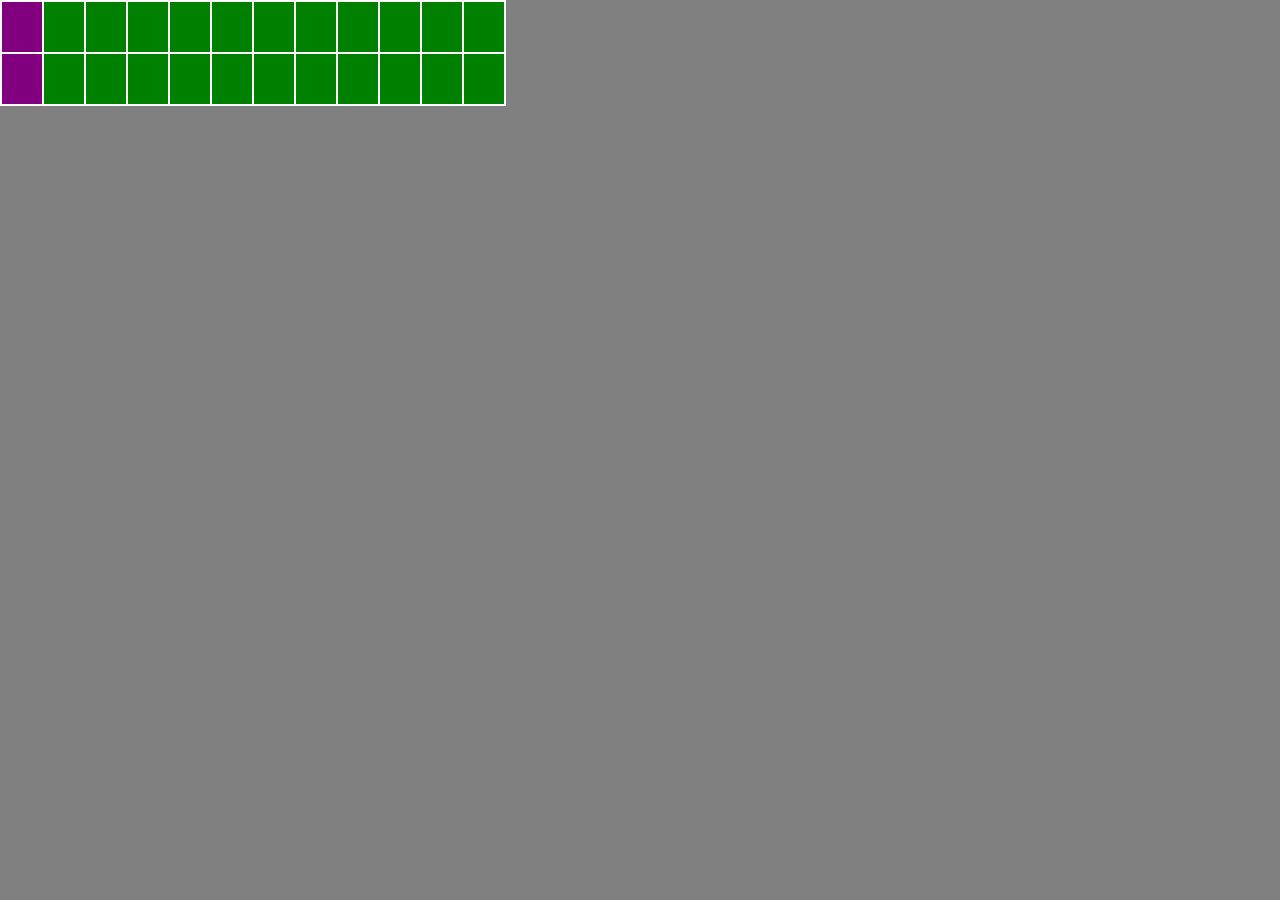
<file: index.html>
<!DOCTYPE html>
<html>
  <head>
    <link rel="stylesheet" type="text/css" href="application.css">
    <link rel="stylesheet" type="text/css" href="normalize.css">
  </head>

  <body>
    <table class="racer_table">
      <tr id="player1_strip">
        <td class="active" ></td>
        <td></td>
        <td></td>
        <td></td>
        <td></td>
        <td></td>
        <td></td>
        <td></td>
        <td></td>
        <td></td>
        <td></td>
        <td></td>
      </tr>
      <tr id="player2_strip">
        <td class="active" ></td>
         <td></td>
        <td></td>
        <td></td>
        <td></td>
        <td></td>
        <td></td>
        <td></td>
        <td></td>
        <td></td>
        <td></td>
        <td></td>
      </tr>
    </table>
    <br>
    <div id="winner"></div>
    <script src="racer.js"></script>
  </body>
</html>
</file>
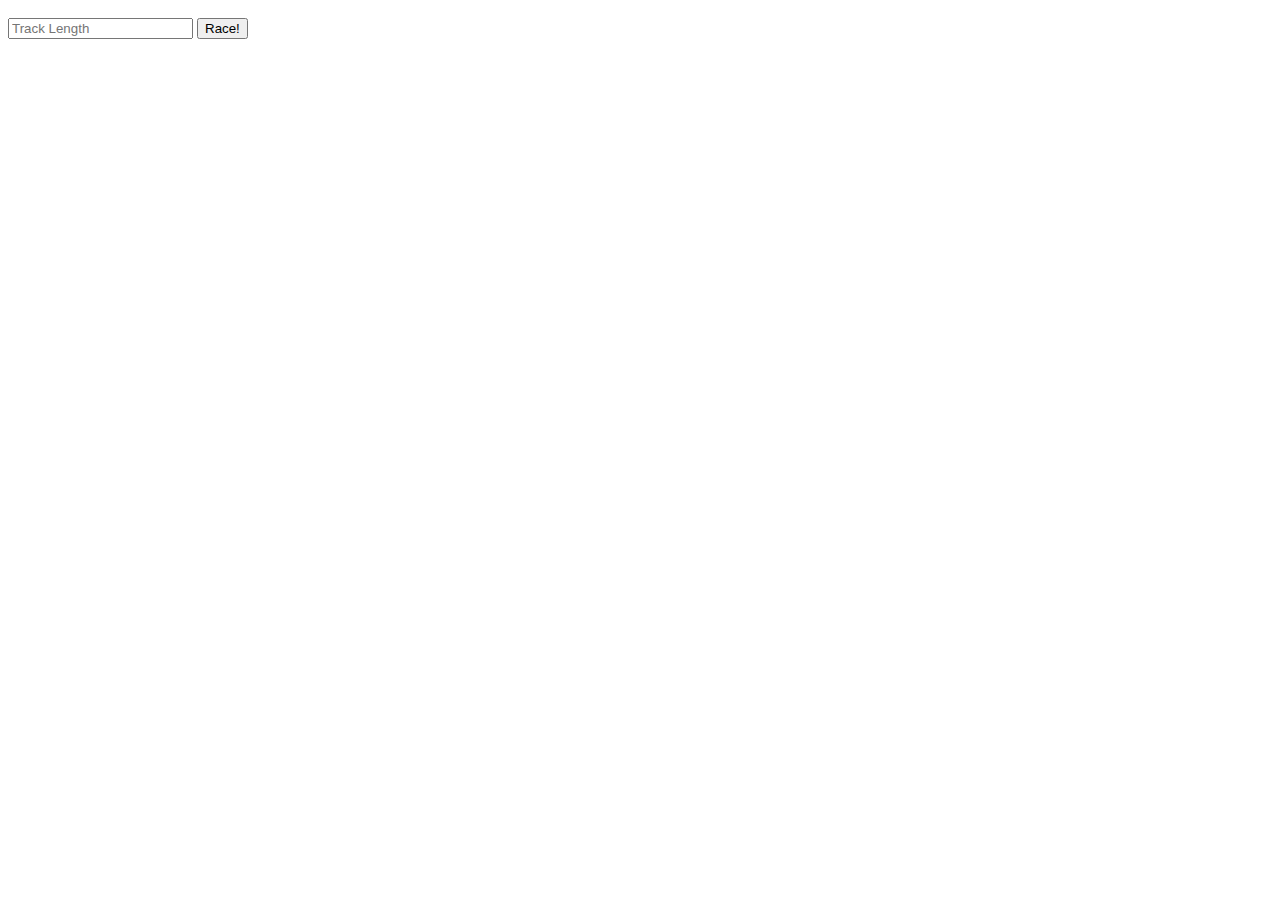
<file: source/index.html>
<!DOCTYPE html>
<html>
<head>
  <link rel="stylesheet" type="text/css" href="style.css">
  <script src="main.js"></script>
  <title>Brew's Bad-Ass Race Car Simulator</title>
</head>

<body>
  <table class="racer_table">
  <tr id="player1">
  </tr>
  <tr id="player2">
  </tr>

  </table>

<form name="trackLength">
  <input type="number" placeholder="Track Length" name="userInput">
  <button type="submit">Race!</button>
</form>
</body>


</html>
</file>
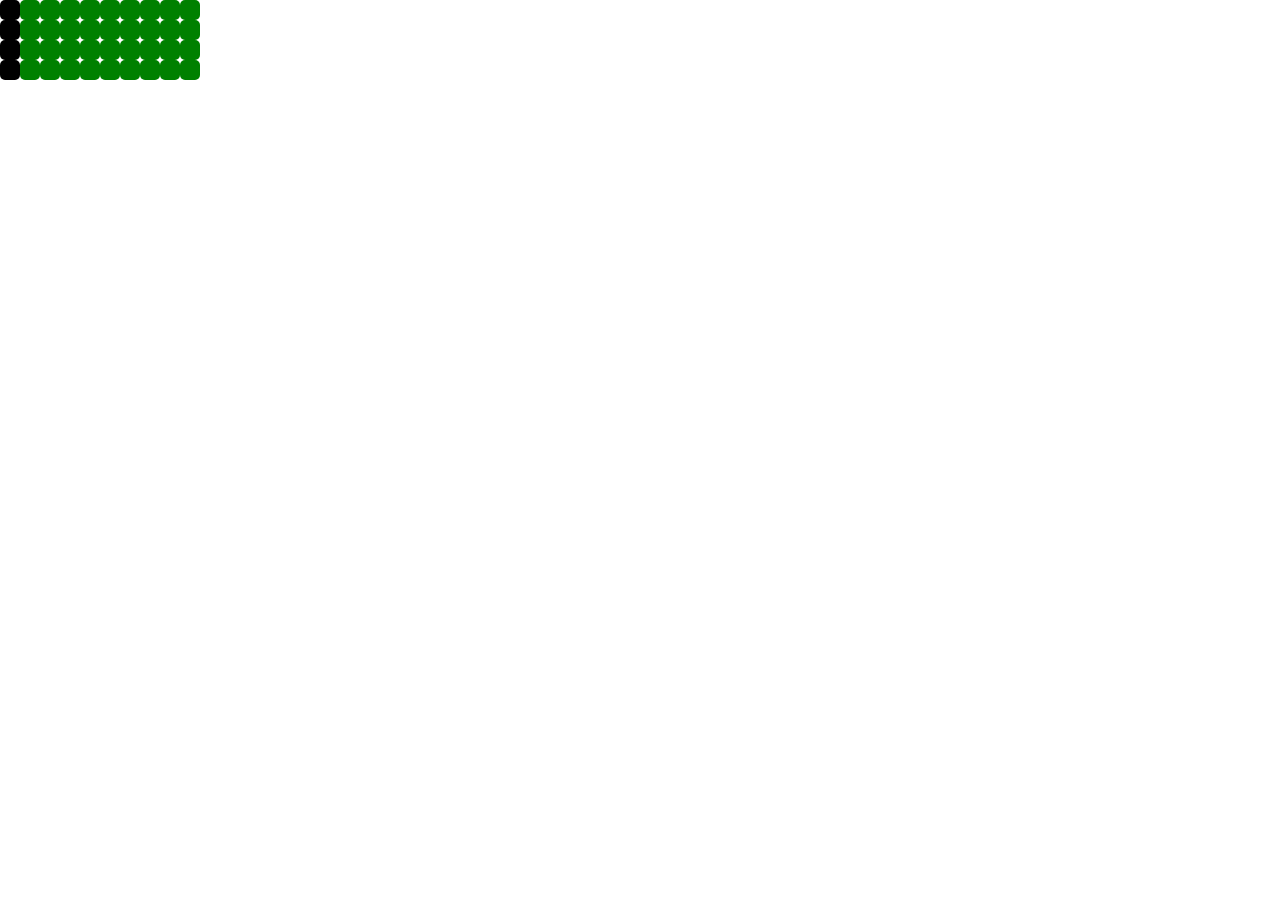
<file: beforedynamicplayers.html>
<html>
<head>
  <link rel='stylesheet' type='text/css' href='style.css'>
  <link rel='stylesheet' type='text/css' href='normalize.css'>
  <script src='app.js'></script>
</head>
<body>
  <div class="container">
    <table class="racer_table">
      <tr id="player1"></tr>
      <tr id='player2'></tr>
    </table>
  </div>
</body>
</html>
</file>
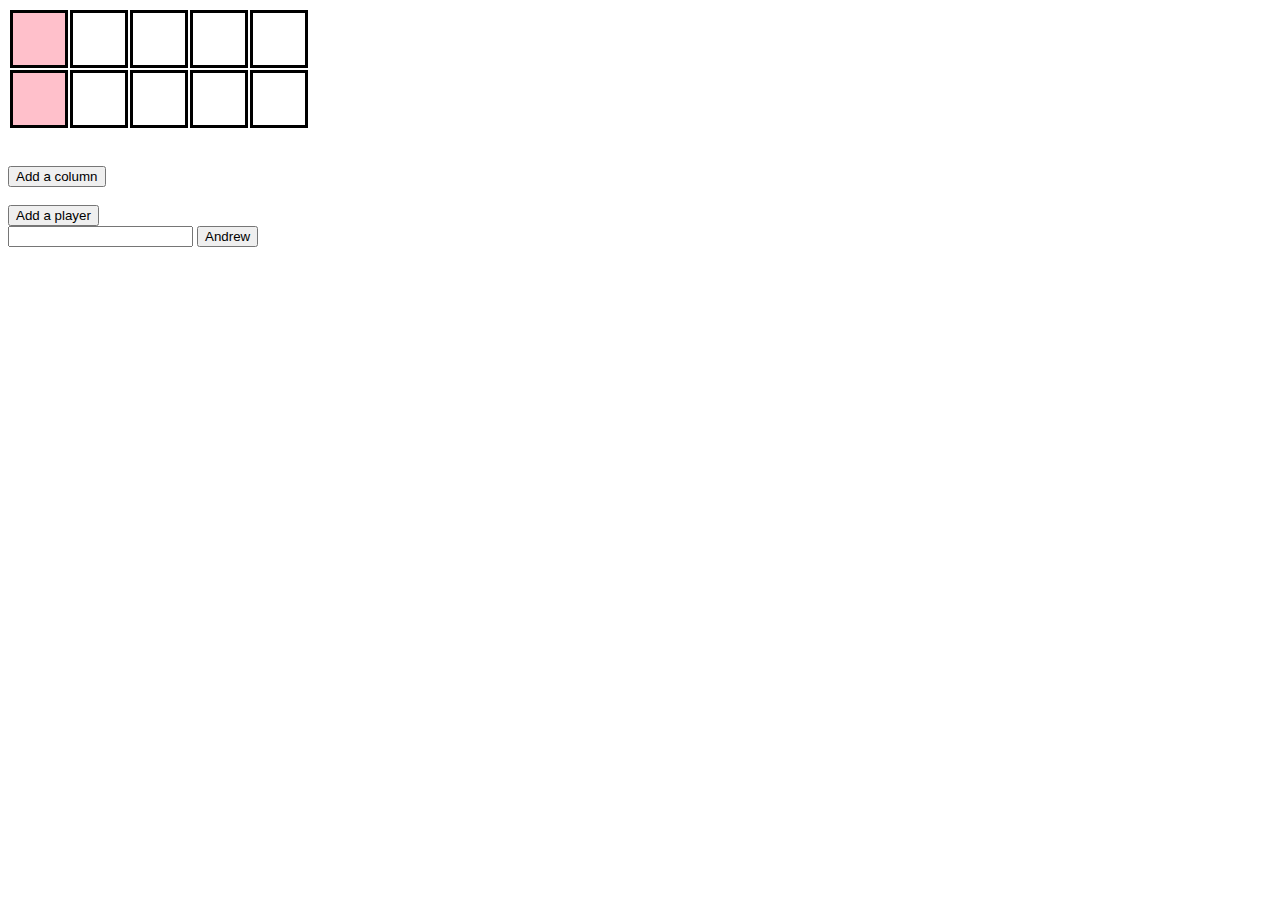
<file: racer.html>
<!doctype html>
<html lang="en">
<head>
  <link rel="stylesheet" href="game.css">
  <script src="game_oo.js"></script>
  <title>Javascript Racer</title>
</head>
<body>
  <table class="racer_table">
    <tr id="player1_strip">
      <td class="active"></td>
      <td></td>
      <td></td>
      <td></td>
      <td></td>
    </tr>
    <tr id="player2_strip">
      <td class="active"></td>
      <td></td>
      <td></td>
      <td></td>
      <td></td>
    </tr>
  </table><br><br>
  <input id="click" type="button" value="Add a column">
  <br>
  <br>
  <input id="player_click" type="button" value="Add a player">
  <form name="andrew">
    <input type="text" name="userInput">
    <button type="submit">Andrew</button>
  </form>

</body>
</html>
</file>
<file: application.css>
.racer_table td {
  background-color: green;
  height: 50px;
  width: 40px;
  border:2px solid white;
}

.racer_table td.active {
  background-color: purple;
}

body {

  background-color: gray;
}

.active {
  text-align:center;
}

#winner {
  text-align:center;
  color:blue;
  font-weight:bold;
}
</file>
<file: source/style.css>
.player1 {
  width:40px;
  height: 120px;
  display: inline-block;
  border-right: 1px solid #fff;
  border-bottom: 1px solid red;
  background-color: black;
}

.player2 {
  width:40px;
  height: 120px;
  display: inline-block;
  border-right: 1px solid #fff;
  background-color: black;
}

div.active {
  background-color: teal;
}
</file>
<file: style.css>
.container {
  width:700px;
  height:500px;
}


.turn {
  padding:100px;
  position:absolute;
  top:300px;
  left:700px;
     -webkit-transform: rotate(45deg);
    -moz-transform: rotate(45deg);
    -o-transform: rotate(45deg);
    -ms-transform: rotate(45deg);
    transform: rotate(45deg);
}

.turn2 {
  padding:100px;
  position:absolute;
  top:300px;
  right:700px;
     -webkit-transform: rotate(1235deg);
    -moz-transform: rotate(1235deg);
    -o-transform: rotate(1235deg);
    -ms-transform: rotate(1235deg);
    transform: rotate(1235deg);
}


.racer_table td {
  background-color: green;
  height: 20px;
  width: 20px;

-moz-border-radius-topleft: 5px;
-moz-border-radius-topright: 5px;
-moz-border-radius-bottomright: 5px;
-moz-border-radius-bottomleft: 5px;

-webkit-border-top-left-radius: 5px;
-webkit-border-top-right-radius: 5px;
-webkit-border-bottom-right-radius: 5px;
-webkit-border-bottom-left-radius: 5px;
}

.racer_table td.active {
  background-color: black;
}

.racer_table td.next_blue {
    background-color: red;
}

.racer_table td.woo {
    background-color: blue;
}

.racer_table td.end {
  background-color: orange;
}
</file>
<file: game.css>
.racer_table td {
  background-color: white;
  height: 50px;
  width: 50px;
  border-style: solid;
}

.racer_table td.active {
  background-color: pink;
}
</file>
